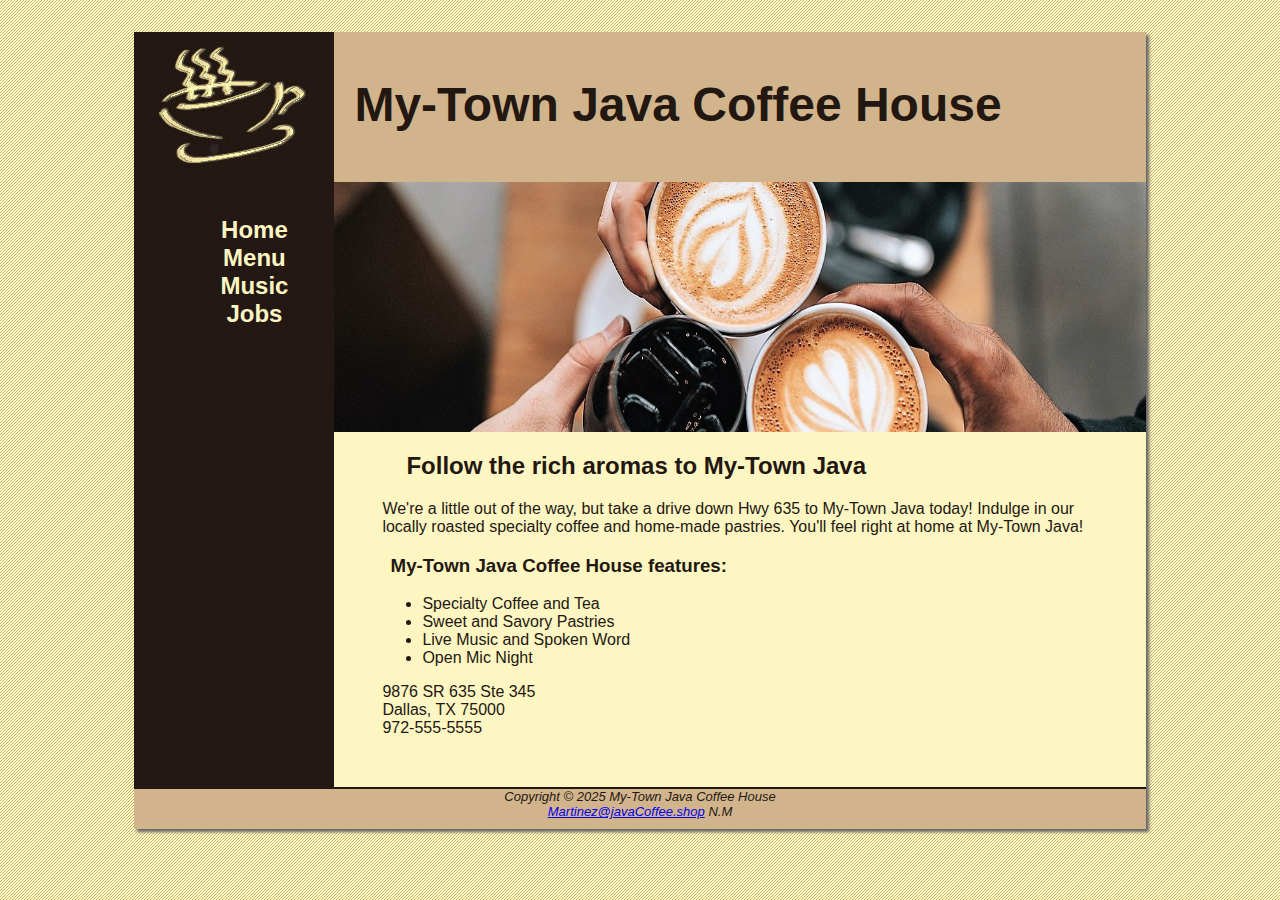
<file: mtjava/index.html>
<!DOCTYPE html>
<html>
	<head>
		<title>My-Town Java Coffee House</title>
		<link rel="stylesheet" href="mtjava.css">
		<meta name="viewport" content="width=device-width, initial-scale=1.0">
	</head>
	<body>
	<div id="wrapper">
	<header>
	<h1>My-Town Java Coffee House</h1>
	</header>
	<nav>
	<ul>
	  <li><a href="index.html">Home</a></li>
	  <li><a href="menu.html">Menu</a></li>
	  <li><a href="music.html">Music</a></li>
	  <li><a href="job.html">Jobs</a></li>
	</ul>
	</nav>
	<main>
	<div id="heroroad"></div>
	<h2>Follow the rich aromas to My-Town Java</h2>
	<p>We&#39;re a little out of the way, but take a drive down Hwy 635 to My-Town Java today! Indulge in our locally roasted specialty coffee and home-made pastries. You&#39;ll feel right at home at My-Town Java!</p>
	<h3>My-Town Java Coffee House features:</h3>
	<ul>
	  <li>Specialty Coffee and Tea</li>
	  <li>Sweet and Savory Pastries</li>
	  <li>Live Music and Spoken Word</li>
	  <li>Open Mic Night</li>
	</ul>
	<div>
	9876 SR 635 Ste 345<br>
	Dallas, TX 75000<br>
	<a id="mobile" href="tel:972-555-5555">972-555-5555</a> <span id="desktop">972-555-5555</span><br /><br />
	</div>
	</main>
	<footer>
	Copyright &copy; 2025 My-Town Java Coffee House<br>
	<a href="mailto:yourLastName@javaCoffee.shop">Martinez@javaCoffee.shop</a>
	N.M
	</footer>
	</div>
</body>
</html>
</file>
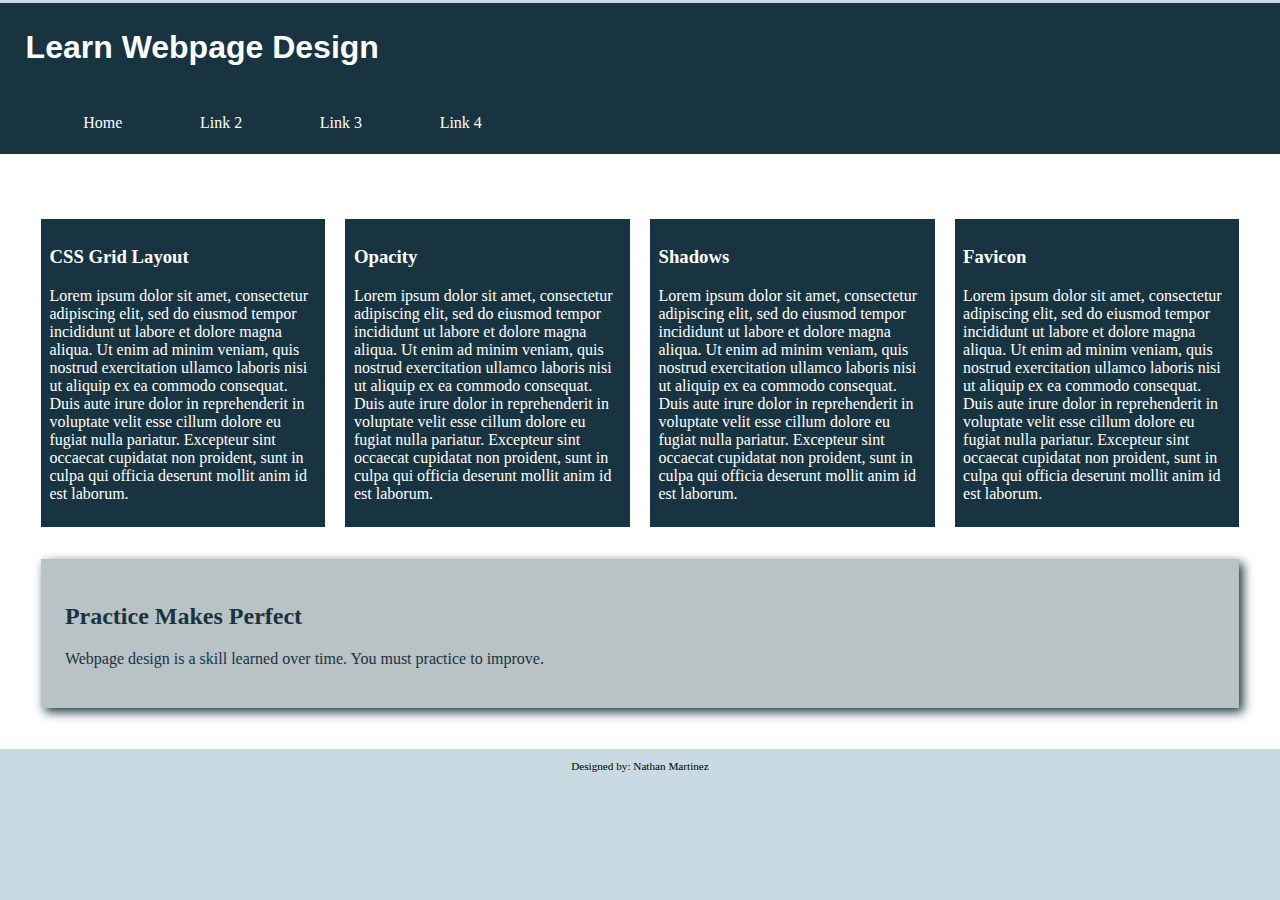
<file: ch7_apply/ch7_apply/index.html>
<!DOCTYPE html>
<!-- Nathan Marinez, 10/29/2024 -->
<html lang="en">
<head>
	<title>Webpage Design</title>
	<meta charset="utf-8">
    <link rel="stylesheet" href="css/apply07.css">
    <meta name="viewport" content="width=device-width, initial-scale=1.0">
	<link rel="icon" type="image/png" sizes="32x32" href="images/favicon-32.png">
	<link rel="apple-touch-icon" sizes="180x180" href="images/apple-touch-icon.png">
	<link rel="shortcute icon" sizes="192x192" href="images/android-chrome-192.png">
</head>
<body>

	<div id="container">

        <!-- Use the header area for the website name or logo -->
        <header>
            <h1>Learn Webpage Design</h1>
        </header>

        <!-- Use the nav area to add hyperlinks to other pages within the website -->
        <nav>
            <ul>
                <li><a href="#">Home</a></li>
                <li><a href="#">Link 2</a></li>
                <li><a href="#">Link 3</a></li>
                <li><a href="#">Link 4</a></li>
            </ul>
        </nav>

        <!-- Use the main area to add the main content of the webpage -->
        <main>

            <article class="grid">
                    <section>
                        <h3>CSS Grid Layout</h3>
                        <p>Lorem ipsum dolor sit amet, consectetur adipiscing elit, sed do eiusmod tempor incididunt ut labore et dolore magna aliqua. Ut enim ad minim veniam, quis nostrud exercitation ullamco laboris nisi ut aliquip ex ea commodo consequat. Duis aute irure dolor in reprehenderit in voluptate velit esse cillum dolore eu fugiat nulla pariatur. Excepteur sint occaecat cupidatat non proident, sunt in culpa qui officia deserunt mollit anim id est laborum.</p>
                    </section>

                    <section>
                        <h3>Opacity</h3>
                        <p>Lorem ipsum dolor sit amet, consectetur adipiscing elit, sed do eiusmod tempor incididunt ut labore et dolore magna aliqua. Ut enim ad minim veniam, quis nostrud exercitation ullamco laboris nisi ut aliquip ex ea commodo consequat. Duis aute irure dolor in reprehenderit in voluptate velit esse cillum dolore eu fugiat nulla pariatur. Excepteur sint occaecat cupidatat non proident, sunt in culpa qui officia deserunt mollit anim id est laborum.</p>
                    </section>

                    <section>
                        <h3>Shadows</h3>
                        <p>Lorem ipsum dolor sit amet, consectetur adipiscing elit, sed do eiusmod tempor incididunt ut labore et dolore magna aliqua. Ut enim ad minim veniam, quis nostrud exercitation ullamco laboris nisi ut aliquip ex ea commodo consequat. Duis aute irure dolor in reprehenderit in voluptate velit esse cillum dolore eu fugiat nulla pariatur. Excepteur sint occaecat cupidatat non proident, sunt in culpa qui officia deserunt mollit anim id est laborum.</p>
                    </section>

                    <section>
                        <h3>Favicon</h3>
                        <p>Lorem ipsum dolor sit amet, consectetur adipiscing elit, sed do eiusmod tempor incididunt ut labore et dolore magna aliqua. Ut enim ad minim veniam, quis nostrud exercitation ullamco laboris nisi ut aliquip ex ea commodo consequat. Duis aute irure dolor in reprehenderit in voluptate velit esse cillum dolore eu fugiat nulla pariatur. Excepteur sint occaecat cupidatat non proident, sunt in culpa qui officia deserunt mollit anim id est laborum.</p>
                    </section>

                    <aside>
                        <h2>Practice Makes Perfect</h2>
                        <p>Webpage design is a skill learned over time. You must practice to improve.</p>
                    </aside>

            </article>

        </main>

        <!-- Use the footer area to add webpage footer content -->
        <footer>
            <p>Designed by: Nathan Martinez</p>
        </footer>

	</div>
	
</body>
</html>
</file>
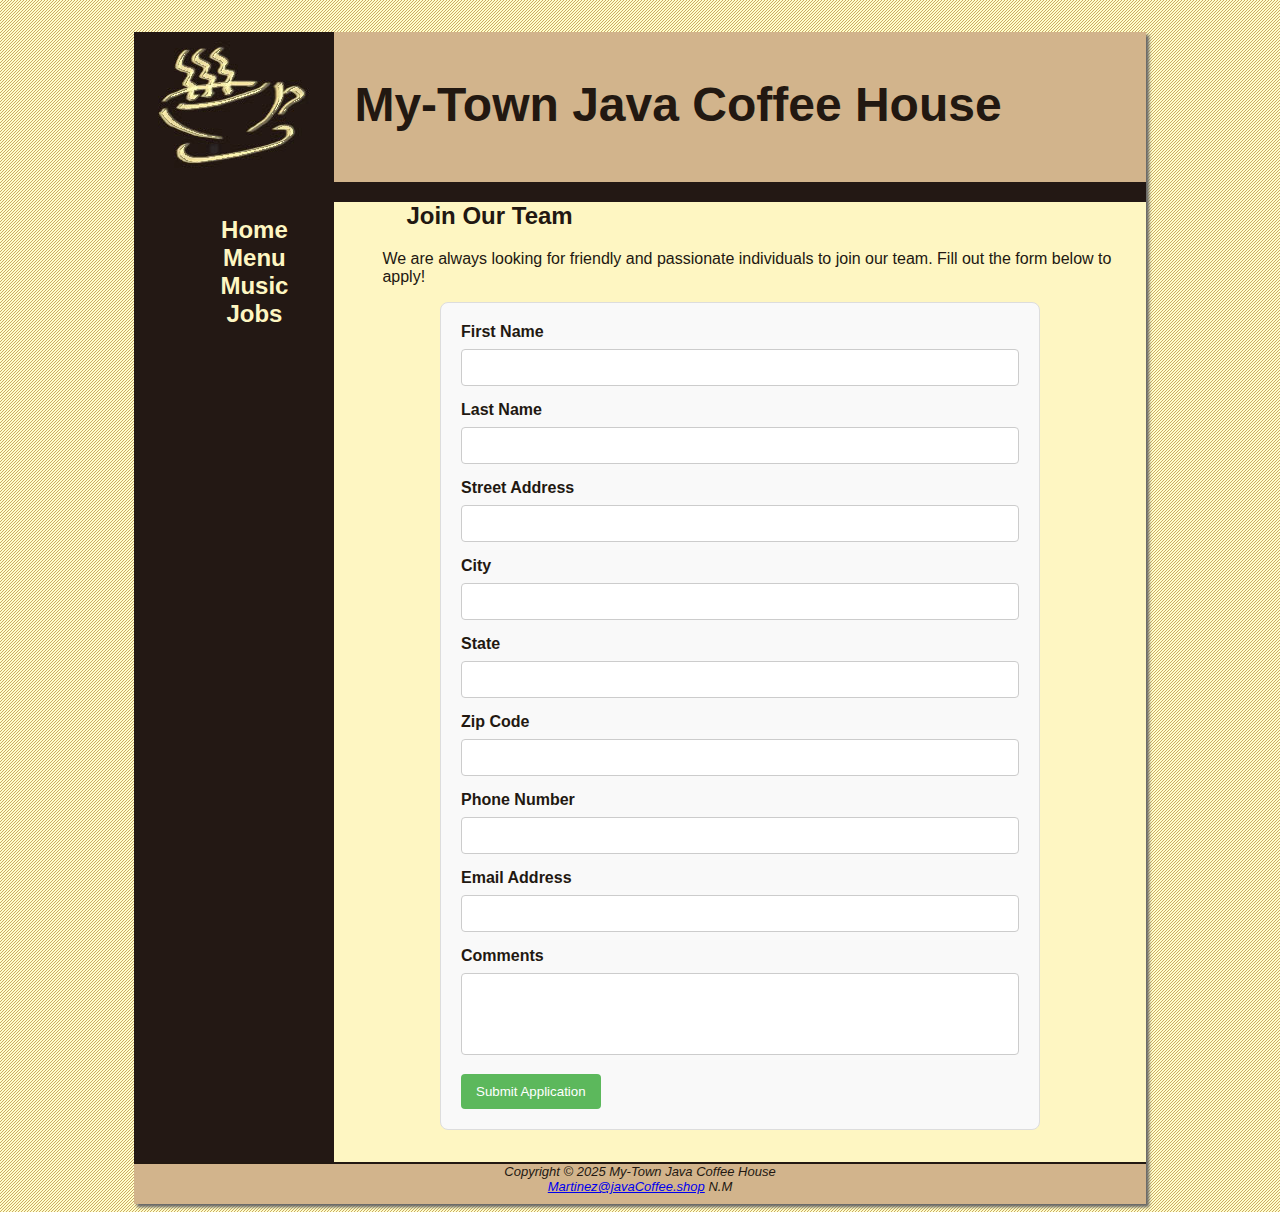
<file: mtjava/job.html>
<!DOCTYPE html>
<html lang="en">
<head>
    <meta charset="UTF-8">
   <meta name="viewport" content="width=device-width, initial-scale=1.0">
    <title>Job Application - My-Town Java Coffee House</title>
    <link rel="stylesheet" href="mtjava.css">
    <style>
        form {
            max-width: 600px;
            margin: 0 auto;
            padding: 20px;
            background-color: #f9f9f9;
            border: 1px solid #ddd;
            border-radius: 8px;
        }

        label {
            display: block;
            margin-bottom: 8px;
            font-weight: bold;
        }

        input, textarea {
            width: 100%;
            padding: 10px;
            margin-bottom: 15px;
            border: 1px solid #ccc;
            border-radius: 4px;
            box-sizing: border-box;
        }

        textarea {
            resize: none;
        }

        button {
            background-color: #5cb85c;
            color: white;
            padding: 10px 15px;
            border: none;
            border-radius: 4px;
            cursor: pointer;
        }

        button:hover {
            background-color: #4cae4c;
        }

        @media (max-width: 768px) {
            form {
                padding: 15px;
            }
        }
    </style>
</head>
<body>
    <div id="wrapper">
        <header>
            <h1>My-Town Java Coffee House</h1>
        </header>
        <nav>
            <ul>
                <li><a href="index.html">Home</a></li>
                <li><a href="menu.html">Menu</a></li>
                <li><a href="music.html">Music</a></li>
                <li><a href="job.html">Jobs</a></li>
            </ul>
        </nav>
        <main>
            <h2>Join Our Team</h2>
            <p>We are always looking for friendly and passionate individuals to join our team. Fill out the form below to apply!</p>
            <form action="#" method="post">
                <label for="first-name">First Name</label>
                <input type="text" id="first-name" name="first-name" required>

                <label for="last-name">Last Name</label>
                <input type="text" id="last-name" name="last-name" required>

                <label for="street-address">Street Address</label>
                <input type="text" id="street-address" name="street-address" required>

                <label for="city">City</label>
                <input type="text" id="city" name="city" required>

                <label for="state">State</label>
                <input type="text" id="state" name="state" required>

                <label for="zip-code">Zip Code</label>
                <input type="text" id="zip-code" name="zip-code" required>

                <label for="phone-number">Phone Number</label>
                <input type="tel" id="phone-number" name="phone-number" required>

                <label for="email">Email Address</label>
                <input type="email" id="email" name="email" required>

                <label for="comments">Comments</label>
                <textarea id="comments" name="comments" rows="4" maxlength="200"></textarea>

                <button type="submit">Submit Application</button>
            </form>
        </main>
        <footer>
            Copyright &copy; 2025 My-Town Java Coffee House<br>
            <a href="mailto:Martinez@javaCoffee.shop">Martinez@javaCoffee.shop</a>
			N.M
        </footer>
    </div>
</body>
</html>
</file>
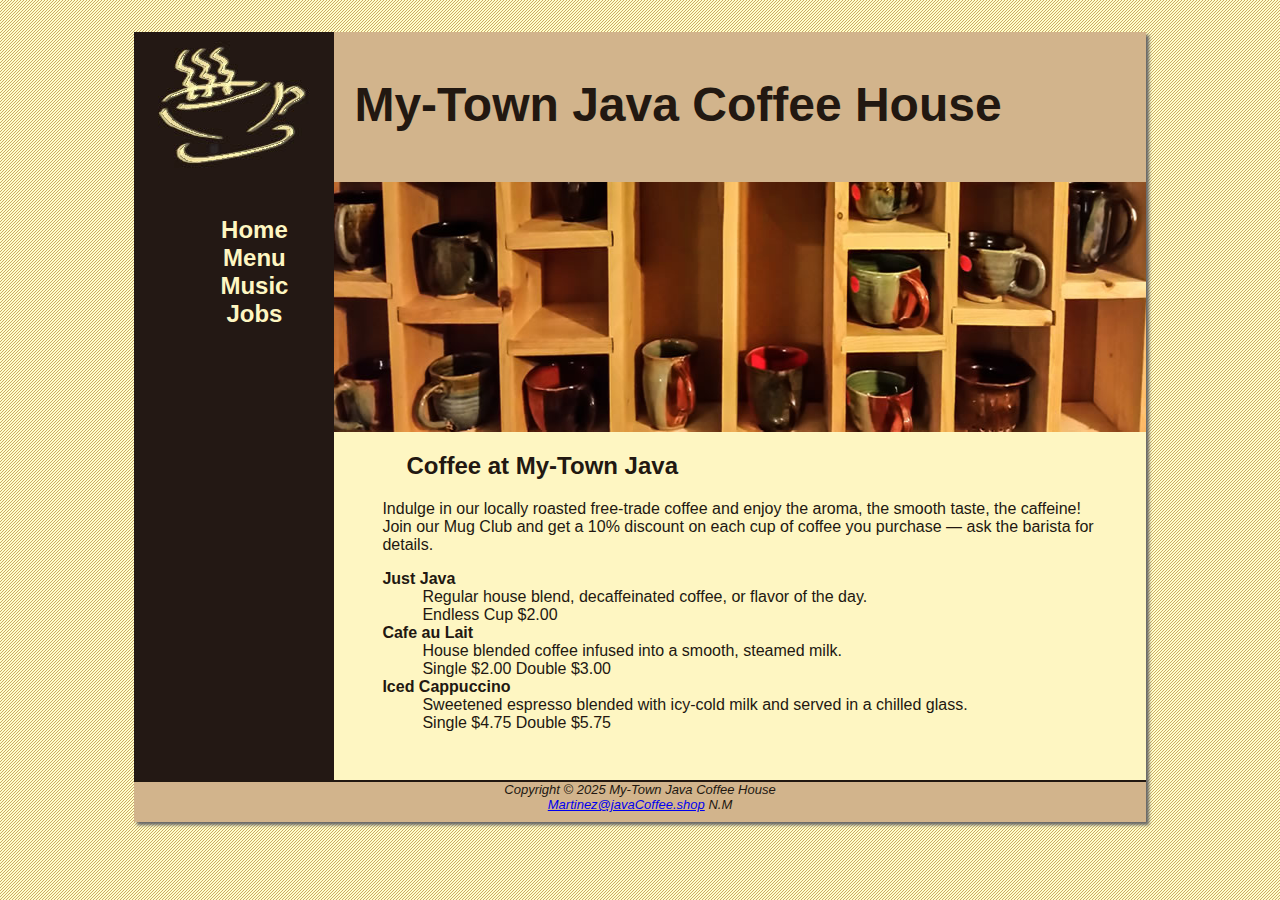
<file: mtjava/menu.html>
<!DOCTYPE html>
<html>
<head>
	<title>JavaJam Coffee House Menu</title>
	<link rel="stylesheet" href="mtjava.css">
	<meta name="viewport" content="width=device-width, initial-scale=1.0">
</head>
<body>
	<div id="wrapper">
	<header>
	<h1>My-Town Java Coffee House</h1>
	</header>
	<nav>
	<ul>
	  <li><a href="index.html">Home</a></li>
	  <li><a href="menu.html">Menu</a></li>
	  <li><a href="music.html">Music</a></li>
	  <li><a href="job.html">Jobs</a></li>
	</ul>
	</nav>
	<main>
	<div id="heromugs"></div>
	<h2>Coffee at My-Town Java</h2>
	<p>Indulge in our locally roasted free-trade coffee and enjoy the aroma, the smooth taste, the caffeine! Join our Mug Club and get a 10% discount on each cup of coffee you purchase &mdash; ask the barista for details.</p>
	<dl>
	<dt><strong>Just Java</strong></dt>
	<dd>Regular house blend, decaffeinated coffee, or flavor of the day.<br>Endless Cup $2.00</dd>
	<dt><strong>Cafe au Lait</strong></dt>
	<dd>House blended coffee infused into a smooth, steamed milk.<br>Single $2.00 Double $3.00</dd>
	<dt><strong>Iced Cappuccino</strong></dt>
	<dd>Sweetened espresso blended with icy-cold milk and served in a chilled glass.<br>Single $4.75 Double $5.75</dd>
	</dl>

	</main>
		<footer>
		Copyright &copy; 2025 My-Town Java Coffee House<br>
		<a href="mailto:Martinez@javaCoffee.shop">Martinez@javaCoffee.shop</a>
		N.M
		</footer>
	</div>
</body>
</html>
</file>
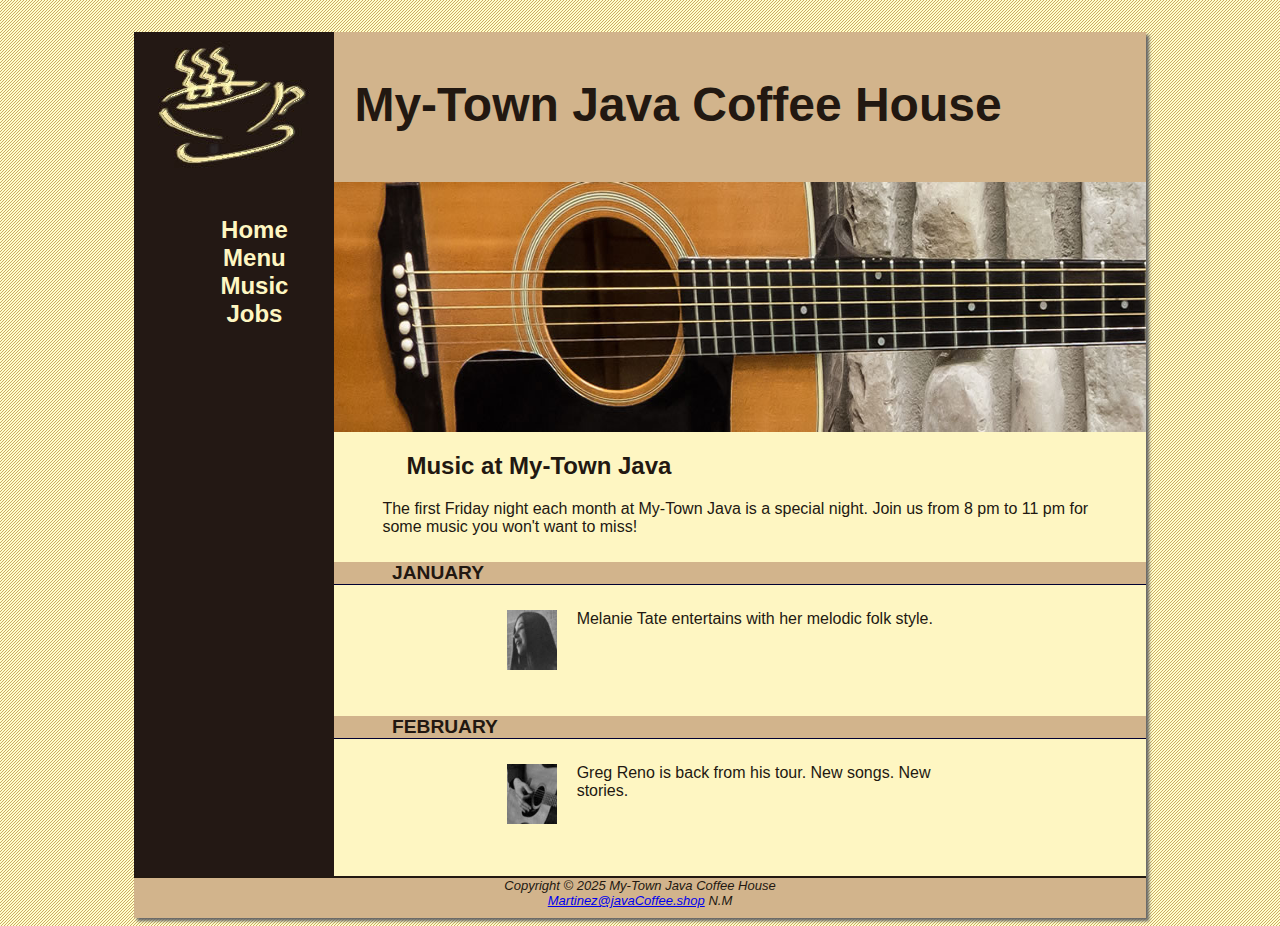
<file: mtjava/music.html>
<!DOCTYPE html>
<html>
<head>
	<title>My-Town Java Coffee House Music</title>
	<link rel="stylesheet" href="mtjava.css">
	<meta name="viewport" content="width=device-width, initial-scale=1.0">
</head>
<body>
	<div id="wrapper">
	<header>
	<h1>My-Town Java Coffee House</h1>
	</header>
	<nav>
	<ul>
	  <li><a href="index.html">Home</a></li>
	  <li><a href="menu.html">Menu</a></li>
	  <li><a href="music.html">Music</a></li>
	  <li><a href="job.html">Jobs</a></li>
	</ul>
	</nav>
	<main>
	<div id="heroguitar"></div>
	<h2>Music at My-Town Java</h2>
	<p>The first Friday night each month at My-Town Java is a special night. Join us from 8 pm to 11 pm for some music you won&#39;t want to miss!</p>
	<h4>January</h4>
	<div class="details">
	<a href="melanie.jpg"><img src="melaniethumb.jpg" class="floatleft" alt="Melanie Tate" width="80" height="80"></a>Melanie Tate entertains with her melodic folk style.
	</div>
	<h4>February</h4>
	<div class="details">
	<a href="greg.jpg"><img src="gregthumb.jpg" class="floatleft" alt="Greg Reno" width="80" height="80"></a>
	Greg Reno is back from his tour. New songs. New stories.
	</div>
	</main>
		<footer>
		Copyright &copy; 2025 My-Town Java Coffee House<br>
		<a href="mailto:Martinez@javaCoffee.shop">Martinez@javaCoffee.shop</a>
		N.M
		</footer>
	</div>
</body>
</html>
</file>
<file: mtjava/mtjava.css>
* { box-sizing: border-box; }
header, nav, main, footer { display: block; }
body { background-color: #FCEBB6; 
      background-image: url(background.gif);
      color: #221811;
      font-family: Verdana, Arial, sans-serif;
	  background-image: url(background.gif);
}
#wrapper { background-color: #231814;
           width: 80%;
           margin-right: auto;
		   margin-left: auto;
           min-width: 900px;
		   max-width: 1280px;
		   box-shadow: 3px 3px 3px #666666; 
}

header { background-color: #D2B48C;
        height: 150px;
       background-image: url(javalogo.jpg);
       background-repeat: no-repeat;
}
h1 { padding-top: 45px;
    padding-left: 220px;
	font-size: 3em; 
}
nav { text-align: center; 
     font-weight: bold; 
	 font-size: 1.5em;
	 padding-top: 10px;
	 float: left;
	 width: 200px;
}
nav a { text-decoration: none; }
nav a:link { color: #FEF6C2; }
nav a:visited{ color: #D2B48C; }
nav a:hover { color: #CC9933; }
nav ul { list-style-type: none;
       padding-left: 0; 
}
footer { background-color: #D2B48C;
       font-size: small;
	   font-style: italic;
	   text-align: center;
	   padding-bottom: 10px;
	   border-top: 2px #221811 solid;
}
main { padding: 0 0 2em 0;
      margin-left: 200px;
	  background-color: #FEF6C2;
}

main h2, main h3, main h4, main p, main div, main ul, main dl { padding-left: 3em; padding-right: 2em; }
h4 { background-color: #d2B48C;
    font-size: 1.2em;
	padding-left: 10px;
	padding-bottom: 0;
	text-transform: uppercase;
	border-bottom: 1px solid #000033;
	clear: left;
}
ul{
	margin-left: 40px;
	padding-left: 10px;
	padding-bottom: 0;
}
.details { padding-left: 20%;
          padding-right: 20%;
		  overflow: auto;
}
.floatleft { float: left;
             padding-right: 20px;
			 padding-bottom: 20px; 
}
img { padding-left: 10px;
     padding-right: 10px;
}
#heroroad { background-image: url(heroroad.jpg);
           background-size: 100% 100%;
		   height: 250px; }
#heromugs { background-image: url(heromugs.jpg);
           background-size: 100% 100%;
		   height: 250px; }
#heroguitar { background-image: url(heroguitar.jpg);
           background-size: 100% 100%;
		   height: 250px; }
#mobile { display: none; }
#desktop { display: inline; }






 



@media only screen and (max-width: 1024px) {
    /* Body element */
    body {
        margin: 0;
        background-image: none;
    }

    /* Wrapper ID */
    #wrapper {
        width: auto;
        min-width: 0;
        margin: 0;
        padding: 0;
        box-shadow: none;
    }

    /* Header element */
    header {
        border-bottom: 5px solid #FEF6C2;
    }

    /* h1 element */
    h1 {
        margin-top: 0;
        margin-bottom: 1em;
        padding-top: 1em;
        padding-bottom: 1em;
        font-size: 2.5em;
    }

    /* Navigation styles */
    nav {
        float: none;
        width: auto;
        padding-top: 0;
        margin: 10px;
        font-size: 1.3em;
    }

    nav ul {
        padding: 0;
        margin: 0;
    }

    nav li {
        display: inline-block;
    }

    nav a {
        padding: 1em;
        width: 8em;
        font-weight: bold;
        border-style: none;
    }

    /* Hero sections */
    #heroroad,
    #heromugs,
    #heroguitar {
        margin: 0;
        padding: 0;
    }

    /* Main element */
    main {
        padding: 0;
        margin: 0;
        font-size: 90%;
    }
}








@media only screen and (max-width: 768px) {
    header {
        background-image: url('javamini.jpg');
        height: 128px;
    }

    h1 {
        font-size: 2em;
        text-align: center;
        padding-left: 0;
    }

    nav {
        margin: 0;
    }

    nav a {
        display: block;
        padding: 0.2em;
        width: auto;
        border-bottom: 1px solid #FEF6C2;
    }

    nav li {
        display: block;
    }

    main {
        padding-top: 1px;
    }

    h2 {
        padding: 0.5em 0 0 0.5em;
        margin-right: 0.5em;
    }

    .details {
        padding-left: 0;
        padding-right: 0;
    }

    #heroroad,
    #heromugs,
    #heroguitar {
        background-image: none;
        height: auto;
    }

    .floatleft {
        padding-left: 0.5em;
        padding-right: 0.5em;
    }

    #mobile {
        display: inline;
    }

    #desktop {
        display: none;
    }
}
</file>
<file: ch7_apply/ch7_apply/css/apply07.css>
/*
Author:Natan Martinez
Date:10/29/2024
File Name: apply07.css
*/

/* CSS Reset */
body, header, nav, main, footer, h1, div, section, article, aside {
    margin: 0;
    padding: 0;
    border: 0;
}

/* Style rule for body */
body {
	background-color: #c8dbE3;
}

/* Style rules for mobile viewport */

/* Style rule for header */
header {
	font-family: Verdana, Arial, sans-serif;
	margin-top: 0.2em;
	background-color: #183440;
	color: #fff;
	padding: 2%;
}

/* Style rules for nav area */
nav {
	background-color: #183440;
	padding: 0.5%;
}

nav li {
	display: inline;
}

nav li a {
	color: #fff;
	padding: 1% 3%;
	text-decoration: none;
}

/* Style rules for main content  */
main {
	padding: 1em;
	background-color: #fff;
}

section{
	background-color: #183440;
	color: #fff;
	margin-top: 4%;
	padding: 3%;
}

article{
	margin-top: 1%;
	padding: 2%;
}
	
aside{
	background-color: rgba(24, 52, 64, 0.3);
	padding: 2%;
	margin-top: 1%;
	color: #183440;
	box-shadow: 4px 4px 10px #183440;
}

footer {
	font-size: .70em;
	text-align: center;
}

/* Media Query for Tablet Viewport */
@media screen and (min-width: 650px), print {
    .grid{
		display: grid;
		grid-template-columns: auto auto;
		grid-gap: 20px
	}
    aside{
		grid-column:1 / span 2;
	}
}

/* Media Query for Desktop Viewport */
@media screen and (min-width: 1024px), print {
	.grid{
		grid-template-column: auto auto auto auto;
	}
	
	aside{
		grid-column: 1 / span 4;
	}
	
	
}
</file>
